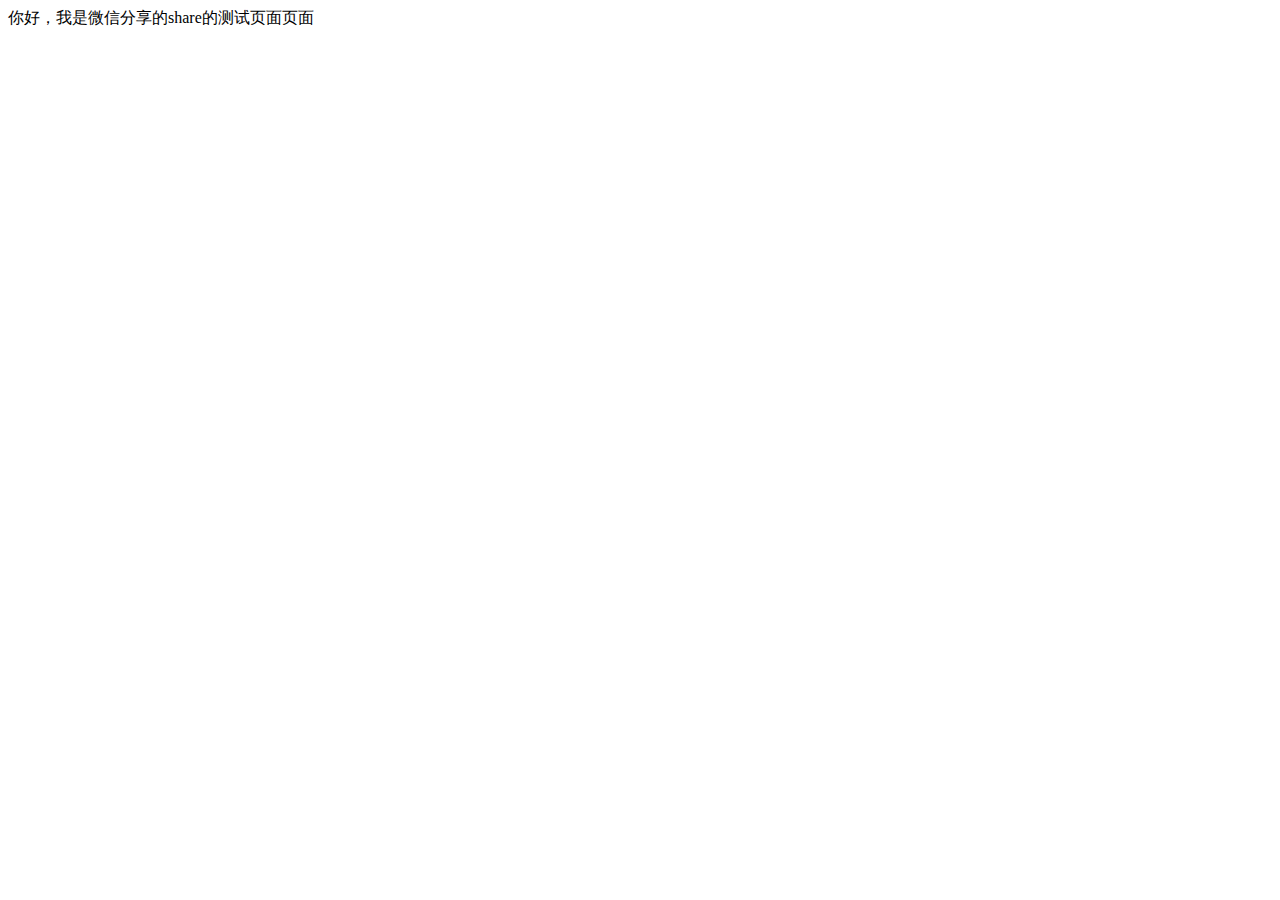
<file: index.html>
<!DOCTYPE html>
<html lang="en">
<head>
    <meta charset="UTF-8">
    <title>测试系统Jssdk</title>
</head>
<body>
你好，我是微信分享的share的测试页面页面
</body>
<script src="http://apps.bdimg.com/libs/jquery/2.1.1/jquery.js"></script>
<script src="./public/js/jweixin-1.2.0.js"></script>
<script>
    var share = "https://api.aufe.vip/jssdk/zacShare",title="匿名评教",desc="匿名评教",
        link="http://www.baidu.com",imgUrl="http://notice.woai662.net/anonymou/public/image/share.png";
    $.post(share, { url: encodeURIComponent(location.href.split('#')[0]) }, function (data) {
        var date = JSON.parse(data);
        wx.config({
            debug: true,
            appId: date.appId,
            timestamp: date.timestamp,
            nonceStr: date.nonceStr,
            signature: date.signature,
            jsApiList: [
                'onMenuShareTimeline',
                'onMenuShareAppMessage',
                'onMenuShareQQ',
                'onMenuShareWeibo',
                'onMenuShareQZone'
            ]
        });
    });

    wx.ready(function () {

        wx.onMenuShareTimeline({
            title: title, // 分享标题
            link: link, // 分享链接，该链接域名或路径必须与当前页面对应的公众号JS安全域名一致
            imgUrl: imgUrl, // 分享图标
            success: function () {
                // 用户确认分享后执行的回调函数
                alert("分享到朋友圈成功");
            },
            cancel: function () {
                // 用户取消分享后执行的回调函数
                alert("取消分享到朋友圈");
            }
        });

        wx.onMenuShareAppMessage({
            title: title, // 分享标题
            desc: desc, // 分享描述
            link: link, // 分享链接，该链接域名或路径必须与当前页面对应的公众号JS安全域名一致
            imgUrl: imgUrl, // 分享图标
            success: function () {
                // 用户确认分享后执行的回调函数
                alert("分享成功");
            },
            cancel: function () {
                // 用户取消分享后执行的回调函数
                alert("取消分享");
            }
        });


        wx.onMenuShareQQ({
            title: title, // 分享标题
            desc: desc, // 分享描述
            link: link, // 分享链接，该链接域名或路径必须与当前页面对应的公众号JS安全域名一致
            imgUrl: imgUrl, // 分享图标
            success: function () {
                // 用户确认分享后执行的回调函数
            },
            cancel: function () {
                // 用户取消分享后执行的回调函数
            }
        });


        wx.onMenuShareWeibo({
            title: title, // 分享标题
            desc: desc, // 分享描述
            link: link, // 分享链接，该链接域名或路径必须与当前页面对应的公众号JS安全域名一致
            imgUrl: imgUrl, // 分享图标
            success: function () {
                // 用户确认分享后执行的回调函数
            },
            cancel: function () {
                // 用户取消分享后执行的回调函数
            }
        });


        wx.onMenuShareQZone({
            title: title, // 分享标题
            desc: desc, // 分享描述
            link: link, // 分享链接，该链接域名或路径必须与当前页面对应的公众号JS安全域名一致
            imgUrl: imgUrl, // 分享图标
            success: function () {
                // 用户确认分享后执行的回调函数
            },
            cancel: function () {
                // 用户取消分享后执行的回调函数
            }
        });

        // wx.hideAllNonBaseMenuItem();

    });
</script>
</html>
</file>
